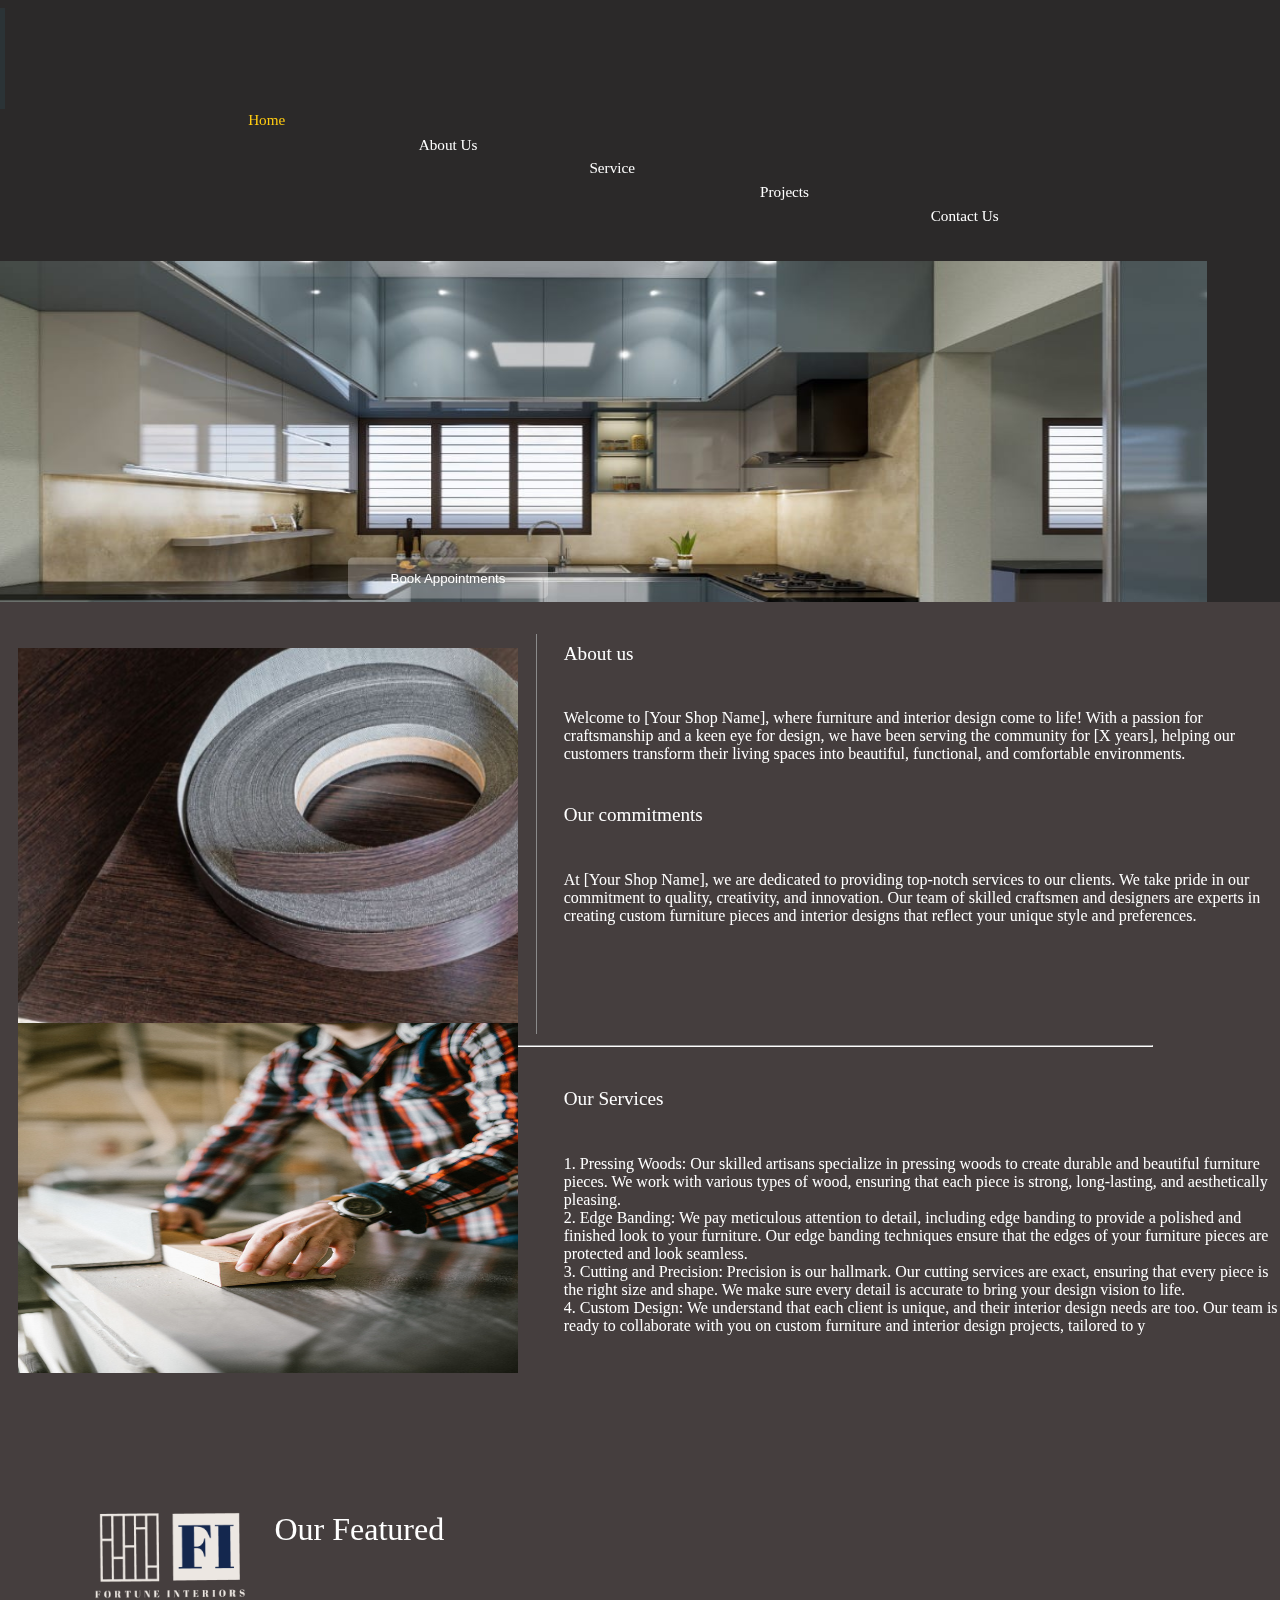
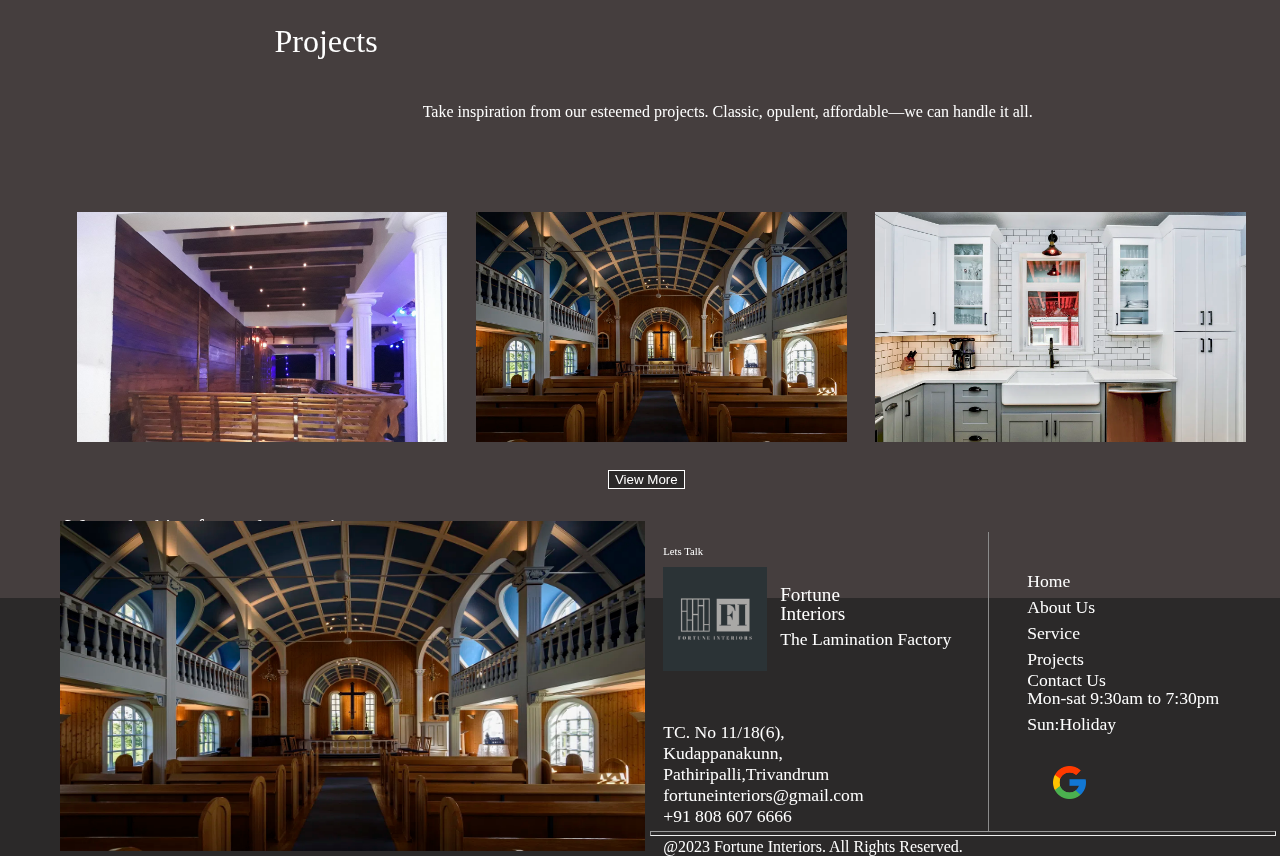
<file: 1Home/index.html>
<!DOCTYPE html>
<html lang="en">
<head>
    <meta charset="UTF-8">
    <meta name="viewport" content="width=device-width, initial-scale=1.0">
    <title>Home</title>
    <link href="https://cdnjs.cloudflare.com/ajax/libs/font-awesome/5.15.3/css/all.min.css" rel="stylesheet">
    <link rel="stylesheet" href="style.css">
    <link href="https://cdn.jsdelivr.net/npm/bootstrap@5.3.0/dist/css/bootstrap.min.css" rel="stylesheet"
    integrity="sha384-9ndCyUaIbzAi2FUVXJi0CjmCapSmO7SnpJef0486qhLnuZ2cdeRhO02iuK6FUUVM" crossorigin="anonymous" />
</head>
<body style="background-color: #2B2929;">

    <div class="container">
        <img class="img1" src="img1.jpeg" alt="image">
      
        <div class="header">
            <h6 class="home">Home</h6>
            <h6 class="aboutus">About Us</h6>
            <h6 class="service">Service</h6>
            <h6 class="projects">Projects</h6>
            <h6 class="contact">Contact Us</h6>
            <img class="img2" src="img2.jpg" alt="image">
        </div>
    </div>
    <div class="scroll1" style="background-color: #453E3E;">
        <div class="container2">
            <h6 class="about">About us</h6>
            
            <p class="p1">Welcome to [Your Shop Name], where furniture and interior design come to life! With a passion for craftsmanship and a keen eye for design, we have been serving the community for [X years], helping our customers transform their living spaces into beautiful, functional, and comfortable environments.
               </p>
              <h6 class="our">Our commitments</h6>
<p class="p1">At [Your Shop Name], we are dedicated to providing top-notch services to our clients. We take pride in our commitment to quality, creativity, and innovation. Our team of skilled craftsmen and designers are experts in creating custom furniture pieces and interior designs that reflect your unique style and preferences.
            </p>
            <div class="vertical-line"></div>
<img class="img3" src="img3.png" alt="image">
<hr class="hr1">
<h6 class="serv">Our Services</h6>
<p class="p1">
    1. Pressing Woods: Our skilled artisans specialize in pressing woods to create durable and beautiful furniture pieces. We work with various types of wood, ensuring that each piece is strong, long-lasting, and aesthetically pleasing.
<br>
2. Edge Banding: We pay meticulous attention to detail, including edge banding to provide a polished and finished look to your furniture. Our edge banding techniques ensure that the edges of your furniture pieces are protected and look seamless.
<br>
3. Cutting and Precision: Precision is our hallmark. Our cutting services are exact, ensuring that every piece is the right size and shape. We make sure every detail is accurate to bring your design vision to life.
<br>
4. Custom Design: We understand that each client is unique, and their interior design needs are too. Our team is ready to collaborate with you on custom furniture and interior design projects, tailored to y
</p>
<img class="img4" src="img4.jpg" alt="image">
    </div> 
    </div>   
    <div class="scroll2" style="background-color: #453E3E;">
        <div class="container3">
            <img class="img5" src="img5.png" alt="image">
            <h6 class="ourproject">Our Featured 
               <h6 class="ourproject1"> Projects</h6> 
               <p class="p2">Take inspiration from our esteemed projects. Classic, opulent, affordable—we can handle it all.</p>
            </h6>
            <img class="img6" src="img6.jpg" alt="image">
            <img class="img7" src="img7.jpg" alt="image">
            <img class="img8" src="img8.webp" alt="image">
            <button class="view">View More</button>
        </div>
        <div class="end">
            <p class="p3">We are looking forward to meeting you</p>
           
            <img class="img1cpy" src="img1.jpeg" alt="image">
        </div>
        <h6 class="talk">Lets Talk</h6>
        <h6 class="fortune">Fortune</h6>
        <h6 class="interiors">Interiors</h6>
        <p class="p4">The Lamination Factory</p>
        <p class="p5">Home</p>
        <p class="p6">About Us</p>
        <p class="p7">Service</p>
        <p class="p8">Projects</p>
        <p class="p9">Contact Us</p>
        <p class="p10">TC. No 11/18(6), <br> Kudappanakunn, <br>
            Pathiripalli,Trivandrum <br>
           fortuneinteriors@gmail.com <br>+91 808 607 6666</p>
           <div class="vertical-line" style="margin-left: 77%; height: 300px; margin-top: -24%;"></div>
        <p class="p11"> Mon-sat 9:30am to 7:30pm 
            <p class="p12"> Sun:Holiday </p>
            <img class="img10" src="img10.png" alt="image">
            <hr class="line" style="color: aliceblue; margin-top: -1%; width:48%; margin-left: 51%;">
           <p class="p13">@2023 Fortune Interiors. All Rights Reserved.</p>
           <img class="img7cpy" src="img7.jpg" alt="image">
        </div>
       
       
    <button class="bookappoinments">Book Appointments</button>
    <script src="https://code.jquery.com/jquery-3.6.0.min.js"></script>
    <script src="https://maxcdn.bootstrapcdn.com/bootstrap/4.5.2/js/bootstrap.min.js"></script>
</body>
</html>
</file>
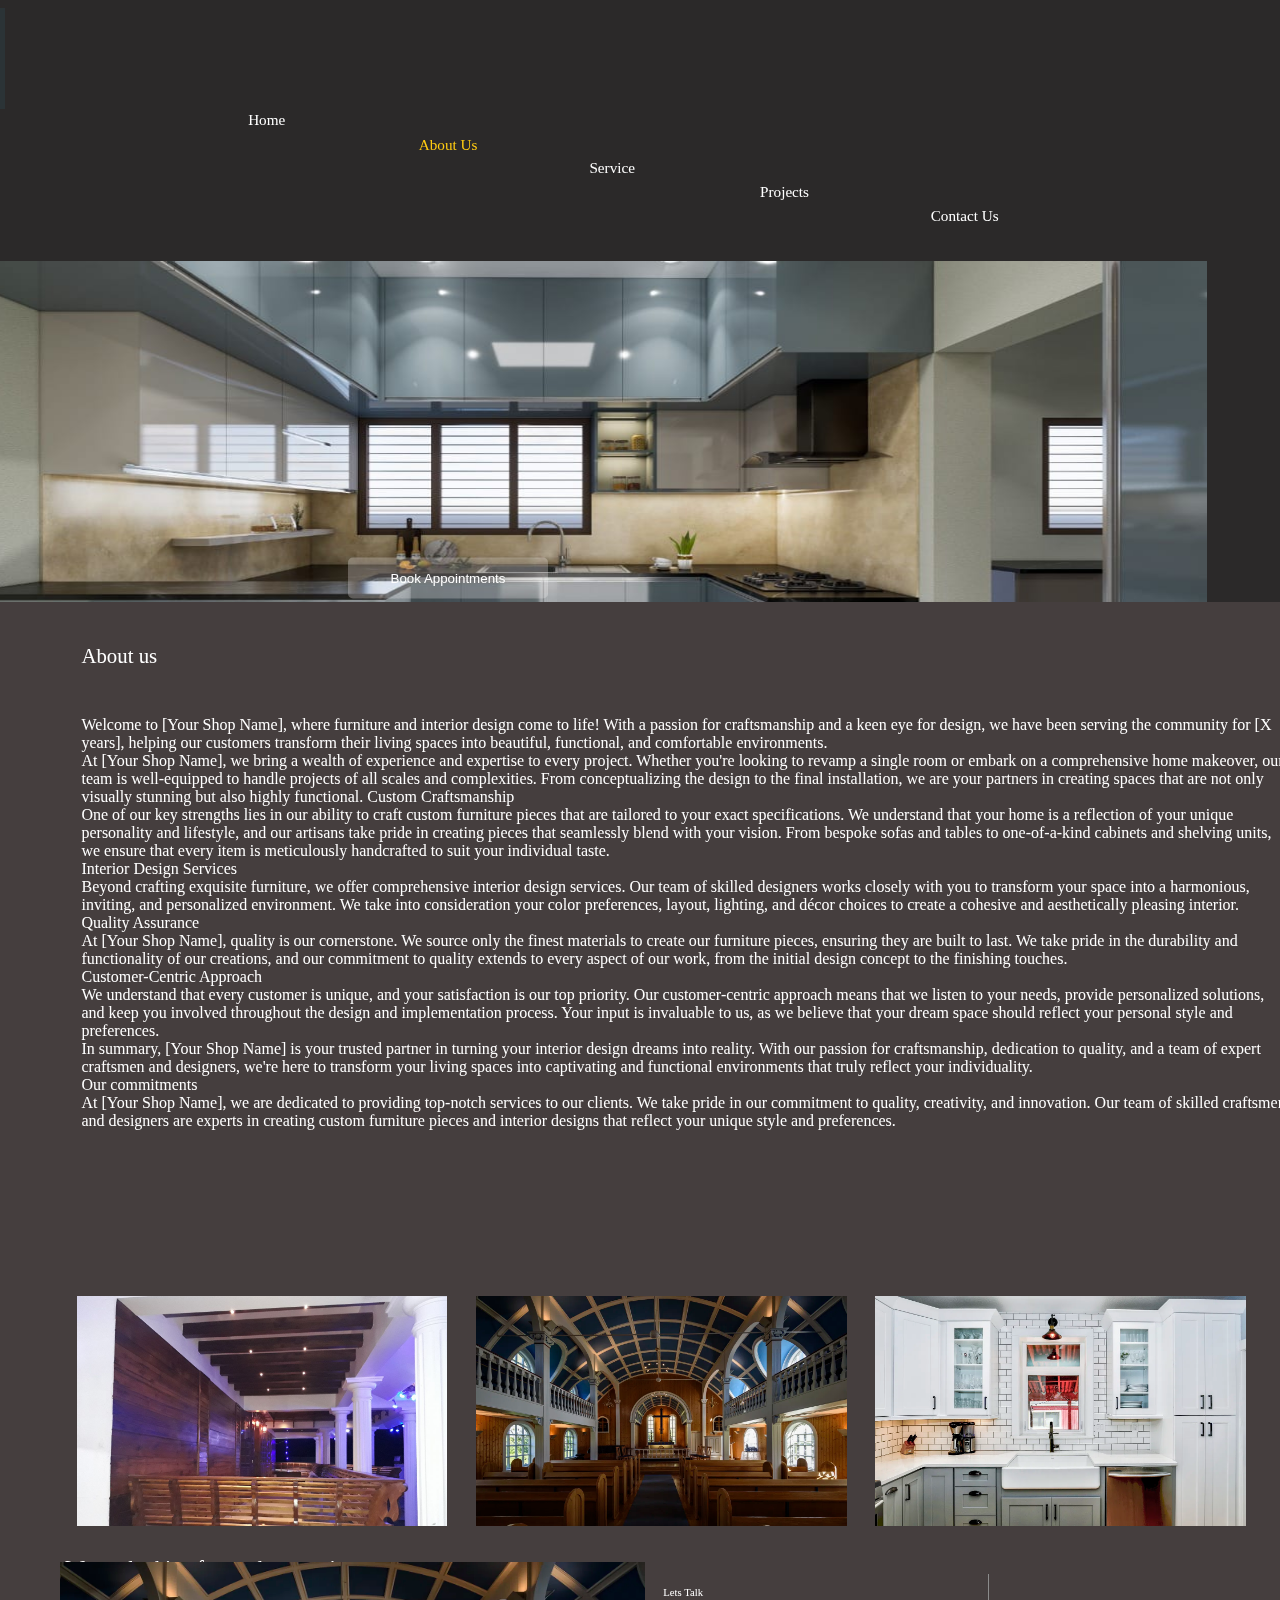
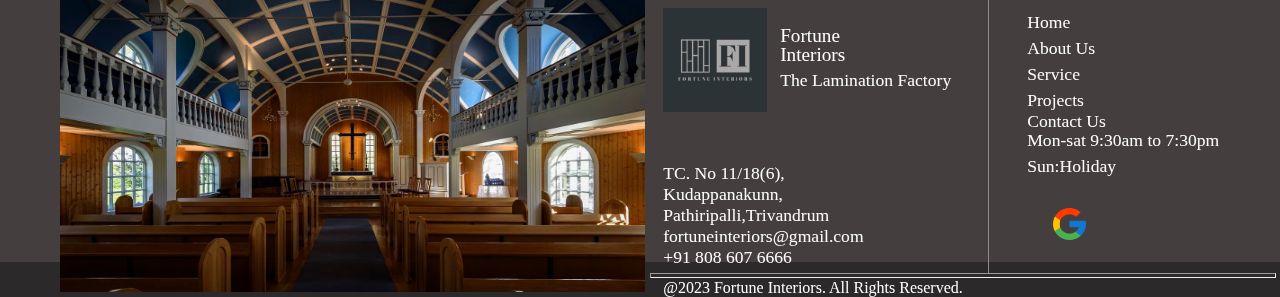
<file: 2 About Us/index.html>
<!DOCTYPE html>
<html lang="en">
<head>
    <meta charset="UTF-8">
    <meta name="viewport" content="width=device-width, initial-scale=1.0">
    <title>Home</title>
    <link href="https://cdnjs.cloudflare.com/ajax/libs/font-awesome/5.15.3/css/all.min.css" rel="stylesheet">
    <link rel="stylesheet" href="style.css">
    <link href="https://cdn.jsdelivr.net/npm/bootstrap@5.3.0/dist/css/bootstrap.min.css" rel="stylesheet"
    integrity="sha384-9ndCyUaIbzAi2FUVXJi0CjmCapSmO7SnpJef0486qhLnuZ2cdeRhO02iuK6FUUVM" crossorigin="anonymous" />
</head>
<body style="background-color: #2B2929;">

    <div class="container">
        <img class="img1" src="img1.jpeg" alt="image">
      
        <div class="header">
            <h6 class="home">Home</h6>
            <h6 class="aboutus">About Us</h6>
            <h6 class="service">Service</h6>
            <h6 class="projects">Projects</h6>
            <h6 class="contact">Contact Us</h6>
            <img class="img2" src="img2.jpg" alt="image">
        </div>
    </div>
    <div class="scroll1" style="background-color: #453E3E;">
        <div class="container2">
            <h6 class="about" style="font-size: 130%;">About us</h6>
            
            <p class="p1">Welcome to [Your Shop Name], where furniture and interior design come to life! With a passion for craftsmanship and a keen eye for design, we have been serving the community for [X years], helping our customers transform their living spaces into beautiful, functional, and comfortable environments.
                <br>At [Your Shop Name], we bring a wealth of experience and expertise to every project. Whether you're looking to revamp a single room or embark on a comprehensive home makeover, our team is well-equipped to handle projects of all scales and complexities. From conceptualizing the design to the final installation, we are your partners in creating spaces that are not only visually stunning but also highly functional.

                Custom Craftsmanship
                <br>
                One of our key strengths lies in our ability to craft custom furniture pieces that are tailored to your exact specifications. We understand that your home is a reflection of your unique personality and lifestyle, and our artisans take pride in creating pieces that seamlessly blend with your vision. From bespoke sofas and tables to one-of-a-kind cabinets and shelving units, we ensure that every item is meticulously handcrafted to suit your individual taste.
                <br>
                Interior Design Services
                <br>
                Beyond crafting exquisite furniture, we offer comprehensive interior design services. Our team of skilled designers works closely with you to transform your space into a harmonious, inviting, and personalized environment. We take into consideration your color preferences, layout, lighting, and décor choices to create a cohesive and aesthetically pleasing interior.
                <br>
                Quality Assurance
                <br>
                At [Your Shop Name], quality is our cornerstone. We source only the finest materials to create our furniture pieces, ensuring they are built to last. We take pride in the durability and functionality of our creations, and our commitment to quality extends to every aspect of our work, from the initial design concept to the finishing touches.
                <br>
                Customer-Centric Approach
                <br>
                We understand that every customer is unique, and your satisfaction is our top priority. Our customer-centric approach means that we listen to your needs, provide personalized solutions, and keep you involved throughout the design and implementation process. Your input is invaluable to us, as we believe that your dream space should reflect your personal style and preferences.
                <br>
                In summary, [Your Shop Name] is your trusted partner in turning your interior design dreams into reality. With our passion for craftsmanship, dedication to quality, and a team of expert craftsmen and designers, we're here to transform your living spaces into captivating and functional environments that truly reflect your individuality.
               <br>
              Our commitments <br>
               At [Your Shop Name], we are dedicated to providing top-notch services to our clients. We take pride in our commitment to quality, creativity, and innovation. Our team of skilled craftsmen and designers are experts in creating custom furniture pieces and interior designs that reflect your unique style and preferences.
            </p>
            
    </div> 
    </div>   
    <div class="scroll2" style="background-color: #453E3E;">
        <div class="container3">
            <img class="img6" src="img6.jpg" alt="image">
            <img class="img7" src="img7.jpg" alt="image">
            <img class="img8" src="img8.webp" alt="image">
        </div>
        <div class="end">
            <p class="p3">We are looking forward to meeting you</p>
           
            <img class="img1cpy" src="img1.jpeg" alt="image">
        </div>
        <h6 class="talk">Lets Talk</h6>
        <h6 class="fortune">Fortune</h6>
        <h6 class="interiors">Interiors</h6>
        <p class="p4">The Lamination Factory</p>
        <p class="p5">Home</p>
        <p class="p6">About Us</p>
        <p class="p7">Service</p>
        <p class="p8">Projects</p>
        <p class="p9">Contact Us</p>
        <p class="p10">TC. No 11/18(6), <br> Kudappanakunn, <br>
            Pathiripalli,Trivandrum <br>
           fortuneinteriors@gmail.com <br>+91 808 607 6666</p>
           <div class="vertical-line" style="margin-left: 77%; height: 300px; margin-top: -24%;"></div>
        <p class="p11"> Mon-sat 9:30am to 7:30pm 
            <p class="p12"> Sun:Holiday </p>
            <img class="img10" src="img10.png" alt="image">
            <hr class="line" style="color: aliceblue; margin-top: -1%; width:48%; margin-left: 51%;">
           <p class="p13">@2023 Fortune Interiors. All Rights Reserved.</p>
           <img class="img7cpy" src="img7.jpg" alt="image">
        </div>
       
       
    <button class="bookappoinments">Book Appointments</button>
    <script src="https://code.jquery.com/jquery-3.6.0.min.js"></script>
    <script src="https://maxcdn.bootstrapcdn.com/bootstrap/4.5.2/js/bootstrap.min.js"></script>
</body>
</html>
</file>
<file: 1Home/style.css>
body{
    height: 100vh;
}
.container {
    position: relative;
    background-color: #2B2929;
}
.container2{
    margin-left: -5%;
}
.container3{
    margin-left: 5%;
}
.img1{
width: 8%;
margin-left: -8.2%;
margin-bottom: -2%;
}
.img2{
    position: relative;
    width: 1300px;
    height: 500px;
    margin-left: -20%;
}
.header{
    margin-top: -1%;
    margin-left: 10%;
}

.home{
    margin-left: 10%;
    color: #FFCB11;
    font-size: 95%;
    font-weight: 280;
}
.aboutus{
 
    margin-left: 25%;
    margin-top: -2.5%;
    color: rgb(255, 255, 255);
    font-size: 95%;
    font-weight: 280;
}
.service{
 
    margin-left: 40%;
    margin-top: -2.6%;
    color: rgb(255, 255, 255);
    font-size: 95%;
    font-weight: 280;
}
.projects{
 
    margin-left: 55%;
    margin-top: -2.6%;
    color: rgb(255, 255, 255);
    font-size: 95%;
    font-weight: 280;
}
.contact{
 
    margin-left: 70%;
    margin-top: -2.6%;
    color: rgb(255, 255, 255);
    font-size: 95%;
    font-weight: 280;
}
.bookappoinments{

    color: #FFF;
        position: absolute;
        top: 50%;
        left: 50%;
 transform: translate(-50%, -50%);
 margin-left: -15%;
 margin-top: 10%;
    border: none;
    width: 200px;
    height: 41px;
    flex-shrink: 0;
    border-radius: 5px;
    background: rgb(161, 160, 160) 40% / cover no-repeat;
mix-blend-mode: hard-light;
}
.scroll1{
    display: grid;
position: absolute; 
    top: 0;
    left: 0; 
  flex-shrink: 0;
    height: 140%;
    width: 1300px;
    margin-left: -1%;
   margin-top: 47%;
 
}
.about{
    margin-left: 47%;
    margin-top: 3%;
    color: #FFF;
    font-size: 120%;
    font-weight:300 ;
}
.our{
    margin-left: 47%;
    margin-top: 3%;
    color: #FFF;
    font-size: 120%;
    font-weight:300 ;
}
.vertical-line {
    border-left: 1px solid #8b8b8b; 
    height: 400px; 
    margin: 0 auto; 
margin-left: 45%;
margin-top: -22.5%;
}
.img3{
    width: 500px;
    height: 400px;
    margin-top: -31%;
    margin-left: 7%;
}
.p1{
    color: #FFF;
    font-weight: 300;
    margin-left: 47%;
    
}
.hr1{
    border-bottom: 1px solid #ffffff; 
color: #FFF;
margin-top: -.5%;
width: 75%;
margin-left: 15%;
}
.img4{
    width: 500px;
    height: 350px;
    margin-top: -24%;
    margin-left: 7%;
}
.serv{
    margin-left: 47%;
    margin-top: 3%;
    color: #FFF;
    font-size: 120%;
    font-weight:300 ;
} 
.scroll2{
    display: grid;
    position: absolute; 
        top: 0;
        left: 0; 
      flex-shrink: 0;
        height: 80%;
        width: 1300px;
        margin-left: -1%;
        margin-top: 115.5%;
}
.ourproject{
    margin-left: 18%;
    margin-top: -12.5%;
    color:#ffff;
    font-size:200%;
    font-weight: 300;
}
.ourproject1{
    margin-left:18%;
    margin-top:.5%;
    color:#ffff;
    font-size:200%;
    font-weight: 300;
}
.img5{
width: 15%;
margin-left: 2%;
margin-top: -2.5%;
}
.p2{
    color: #FFF;
    font-weight: 300;
    margin-left: 30%;  
    margin-top: -2.5%;
}
.img6{
    width: 30%;
    height: 230px;
margin-left: 2%;
margin-top: 6%;
}
.img7{
    width: 30%;
    height: 230px;
margin-left: 2%;
margin-top: 6%;
}
.img8{
    width: 30%;
    height: 230px;
margin-left: 2%;
margin-top: 6%;
}
.view{
    margin-left: 45%;
    margin-top: 2%;
    border: 1px solid #FFF;
background: #2B2929;
color: #FFF;
}
.p3{
    color: #fff;
    margin-left: 6%;
   margin-top: 2%;
font-size: 130%;

}
.img1cpy{
    width: 8%;
margin-left: 52%;
margin-top: .5%;
}
.talk{
    margin-left: 52%;
    margin-top: -10%;
    color: #fff;
    font-weight: 290;
}
.fortune{
    margin-left: 61%;
    margin-top: -7%;
    font-size: 120%;
    font-weight: 350;
    color: #fff;
}
.interiors{
    margin-left: 61%;
    margin-top: -5.5%;
    font-size: 120%;
    font-weight: 350;
    color: #fff;
}
.p4{
    margin-left: 61%;
    margin-top: -3.5%;
    font-size: 110%;
    font-weight: 280;
    color: #fff; 
}
.p5{
    margin-left: 80%;
    margin-top: -8%;
    font-size: 110%;
    font-weight: 280;
    color: #fff; 
}
.p6{
    margin-left: 80%;
    margin-top: -6%;
    font-size: 110%;
    font-weight: 280;
    color: #fff; 
}
.p7{
    margin-left: 80%;
    margin-top: -4%;
    font-size: 110%;
    font-weight: 280;
    color: #fff; 
}
.p8{
    margin-left: 80%;
    margin-top: -2%;
    font-size: 110%;
    font-weight: 280;
    color: #fff; 
}
.p9{
    margin-left: 80%;
    margin-top: -1.3%;
    font-size: 110%;
    font-weight: 280;
    color: #fff; 
}
.p10{
    margin-left: 52%;
    margin-top: 1%;
    font-size: 110%;
    font-weight: 280;
    color: #fff; 
}
.p11{
    margin-left: 80%;
    margin-top: -12%;
    font-size: 110%;
    font-weight: 280;
    color: #fff; 
}
.p12{
    margin-left: 80%;
    margin-top: -10%;
    font-size: 110%;
    font-weight: 280;
    color: #fff; 
}
.p13{
    margin-left: 52%;
    margin-top: -.5%;
    font-size: 100%;
    font-weight: 200;
    color: #fff;
}
.img10{
    width: 2.5%;
margin-left: 82%;
margin-top: -6%;
}
.img7cpy{
    width: 45%;
    height: 330px;
margin-left: 5.6%;
margin-top: -27%;
}

    @media (max-width: 800px) {
        .home {
            margin-top: 5%;
        }
        .aboutus{
           margin-left: 25%;
           margin-top: -6.5%;
           margin-bottom: -5%;
        }
        .service{
            margin-left: 45%;
           margin-bottom: -3%;
           margin-top: 1%;
        }
        .projects{
margin-bottom: -4%;
margin-left: 62%;
        }
        .contact{
            margin-left: 82%;
        }
        .img1{
            width: 10%;

        }
        .img2{
            margin-top: 5%;
        }
        .header{
            margin-top: -12%;
            margin-left: -6%;
        }
        .scroll1{
            margin-top: 100%;
        }
        .scroll2{
            margin-top: 180%;
            height: 170%;
        }
        .bookappoinments{
            margin-top: -16%;
            color: #000;
        }
    .img7cpy{
        margin-top: -60%;
    }
        
    }
</file>
<file: 2 About Us/style.css>
body{
    height: 100vh;
}
.container {
    position: relative;
    background-color: #2B2929;
}
.container2{
    margin-left: -75%;
    margin-top: -2%;
}
.container3{
    margin-left: 5%;
}
.img1{
width: 8%;
margin-left: -8.2%;
margin-bottom: -2%;
}
.img2{
    position: relative;
    width: 1300px;
    height: 500px;
    margin-left: -20%;
}
.header{
    margin-top: -1%;
    margin-left: 10%;
}

.home{
    margin-left: 10%;
    color: #ffffff;
    font-size: 95%;
    font-weight: 280;
}
.aboutus{
 
    margin-left: 25%;
    margin-top: -2.5%;
    color: #FFCB11;
    font-size: 95%;
    font-weight: 280;
}
.service{
 
    margin-left: 40%;
    margin-top: -2.6%;
    color: rgb(255, 255, 255);
    font-size: 95%;
    font-weight: 280;
}
.projects{
 
    margin-left: 55%;
    margin-top: -2.6%;
    color: rgb(255, 255, 255);
    font-size: 95%;
    font-weight: 280;
}
.contact{
 
    margin-left: 70%;
    margin-top: -2.6%;
    color: rgb(255, 255, 255);
    font-size: 95%;
    font-weight: 280;
}
.bookappoinments{

    color: #FFF;
        position: absolute;
        top: 50%;
        left: 50%;
 transform: translate(-50%, -50%);
 margin-left: -15%;
 margin-top: 10%;
    border: none;
    width: 200px;
    height: 41px;
    flex-shrink: 0;
    border-radius: 5px;
    background: rgb(161, 160, 160) 40% / cover no-repeat;
mix-blend-mode: hard-light;
}
.scroll1{
    display: grid;
position: absolute; 
    top: 0;
    left: 0; 
  flex-shrink: 0;
    height: 140%;
    width: 1300px;
    margin-left: -1%;
   margin-top: 47%;
 
}
.about{
    margin-left: 47%;
    margin-top: 3%;
    color: #FFF;
    font-size: 120%;
    font-weight:300 ;
}
.our{
    margin-left: 47%;
    margin-top: 3%;
    color: #FFF;
    font-size: 120%;
    font-weight:300 ;
}
.vertical-line {
    border-left: 1px solid #8b8b8b; 
    height: 400px; 
    margin: 0 auto; 
margin-left: 45%;
margin-top: -22.5%;
}
.img3{
    width: 500px;
    height: 400px;
    margin-top: -31%;
    margin-left: 7%;
}
.p1{
    color: #FFF;
    font-weight: 300;
    margin-left: 47%;
    
}
.hr1{
    border-bottom: 1px solid #ffffff; 
color: #FFF;
margin-top: -.5%;
width: 75%;
margin-left: 15%;
}
.img4{
    width: 500px;
    height: 350px;
    margin-top: -24%;
    margin-left: 7%;
}
.serv{
    margin-left: 47%;
    margin-top: 3%;
    color: #FFF;
    font-size: 120%;
    font-weight:300 ;
} 
.scroll2{
    display: grid;
    position: absolute; 
        top: 0;
        left: 0; 
      flex-shrink: 0;
        height: 53%;
        width: 1300px;
        margin-left: -1%;
        margin-top: 95.5%;
}
.ourproject{
    margin-left: 18%;
    margin-top: -12.5%;
    color:#ffff;
    font-size:200%;
    font-weight: 300;
}
.ourproject1{
    margin-left:18%;
    margin-top:.5%;
    color:#ffff;
    font-size:200%;
    font-weight: 300;
}
.img5{
width: 15%;
margin-left: 2%;
margin-top: -2.5%;
}
.p2{
    color: #FFF;
    font-weight: 300;
    margin-left: 30%;  
    margin-top: -2.5%;
}
.img6{
    width: 30%;
    height: 230px;
margin-left: 2%;
margin-top: 6%;
}
.img7{
    width: 30%;
    height: 230px;
margin-left: 2%;
margin-top: 6%;
}
.img8{
    width: 30%;
    height: 230px;
margin-left: 2%;
margin-top: 6%;
}
.view{
    margin-left: 45%;
    margin-top: 2%;
    border: 1px solid #FFF;
background: #2B2929;
color: #FFF;
}
.p3{
    color: #fff;
    margin-left: 6%;
   margin-top: 2%;
font-size: 130%;

}
.img1cpy{
    width: 8%;
margin-left: 52%;
margin-top: .5%;
}
.talk{
    margin-left: 52%;
    margin-top: -10%;
    color: #fff;
    font-weight: 290;
}
.fortune{
    margin-left: 61%;
    margin-top: -7%;
    font-size: 120%;
    font-weight: 350;
    color: #fff;
}
.interiors{
    margin-left: 61%;
    margin-top: -5.5%;
    font-size: 120%;
    font-weight: 350;
    color: #fff;
}
.p4{
    margin-left: 61%;
    margin-top: -3.5%;
    font-size: 110%;
    font-weight: 280;
    color: #fff; 
}
.p5{
    margin-left: 80%;
    margin-top: -8%;
    font-size: 110%;
    font-weight: 280;
    color: #fff; 
}
.p6{
    margin-left: 80%;
    margin-top: -6%;
    font-size: 110%;
    font-weight: 280;
    color: #fff; 
}
.p7{
    margin-left: 80%;
    margin-top: -4%;
    font-size: 110%;
    font-weight: 280;
    color: #fff; 
}
.p8{
    margin-left: 80%;
    margin-top: -2%;
    font-size: 110%;
    font-weight: 280;
    color: #fff; 
}
.p9{
    margin-left: 80%;
    margin-top: -1.3%;
    font-size: 110%;
    font-weight: 280;
    color: #fff; 
}
.p10{
    margin-left: 52%;
    margin-top: 1%;
    font-size: 110%;
    font-weight: 280;
    color: #fff; 
}
.p11{
    margin-left: 80%;
    margin-top: -12%;
    font-size: 110%;
    font-weight: 280;
    color: #fff; 
}
.p12{
    margin-left: 80%;
    margin-top: -10%;
    font-size: 110%;
    font-weight: 280;
    color: #fff; 
}
.p13{
    margin-left: 52%;
    margin-top: -.5%;
    font-size: 100%;
    font-weight: 200;
    color: #fff;
}
.img10{
    width: 2.5%;
margin-left: 82%;
margin-top: -6%;
}
.img7cpy{
    width: 45%;
    height: 330px;
margin-left: 5.6%;
margin-top: -27%;
}
</file>
